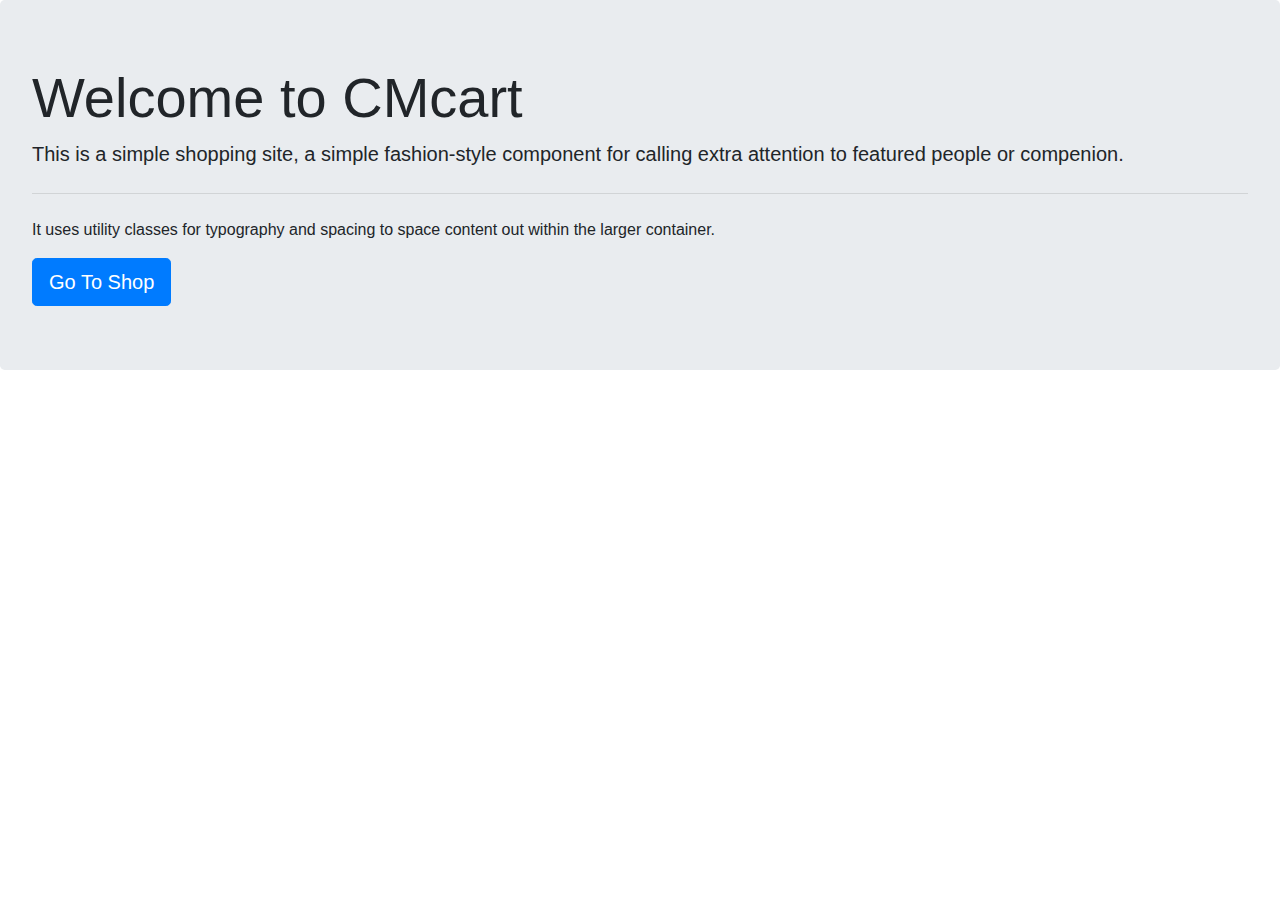
<file: CMcart/templates/index.html>
<!DOCTYPE html>
<html lang="en">
<head>
    <meta charset="UTF-8">
    <meta name="viewport" content="width=
    , initial-scale=1.0">
    <meta http-equiv="X-UA-Compatible" content="ie=edge">
    
    <link rel="stylesheet" href="https://stackpath.bootstrapcdn.com/bootstrap/4.4.1/css/bootstrap.min.css"
        integrity="sha384-Vkoo8x4CGsO3+Hhxv8T/Q5PaXtkKtu6ug5TOeNV6gBiFeWPGFN9MuhOf23Q9Ifjh" crossorigin="anonymous">
    <title>Chalo Mall Cart</title>
</head>
<body>
    <div class="jumbotron">
        <h1 class="display-4">Welcome to CMcart</h1>
        <p class="lead">This is a simple shopping site, a simple fashion-style component for calling extra attention to featured people or compenion.</p>
        <hr class="my-4">
        <p>It uses utility classes for typography and spacing to space content out within the larger container.</p>
        <a class="btn btn-primary btn-lg" href="/shop/" role="button">Go To Shop</a>
    </div>

    <script src="https://code.jquery.com/jquery-3.4.1.slim.min.js"
        integrity="sha384-J6qa4849blE2+poT4WnyKhv5vZF5SrPo0iEjwBvKU7imGFAV0wwj1yYfoRSJoZ+n"
        crossorigin="anonymous"></script>
    <script src="https://cdn.jsdelivr.net/npm/popper.js@1.16.0/dist/umd/popper.min.js"
        integrity="sha384-Q6E9RHvbIyZFJoft+2mJbHaEWldlvI9IOYy5n3zV9zzTtmI3UksdQRVvoxMfooAo"
        crossorigin="anonymous"></script>
    <script src="https://stackpath.bootstrapcdn.com/bootstrap/4.4.1/js/bootstrap.min.js"
        integrity="sha384-wfSDF2E50Y2D1uUdj0O3uMBJnjuUD4Ih7YwaYd1iqfktj0Uod8GCExl3Og8ifwB6"
        crossorigin="anonymous"></script>
</body>

</html>
</file>
